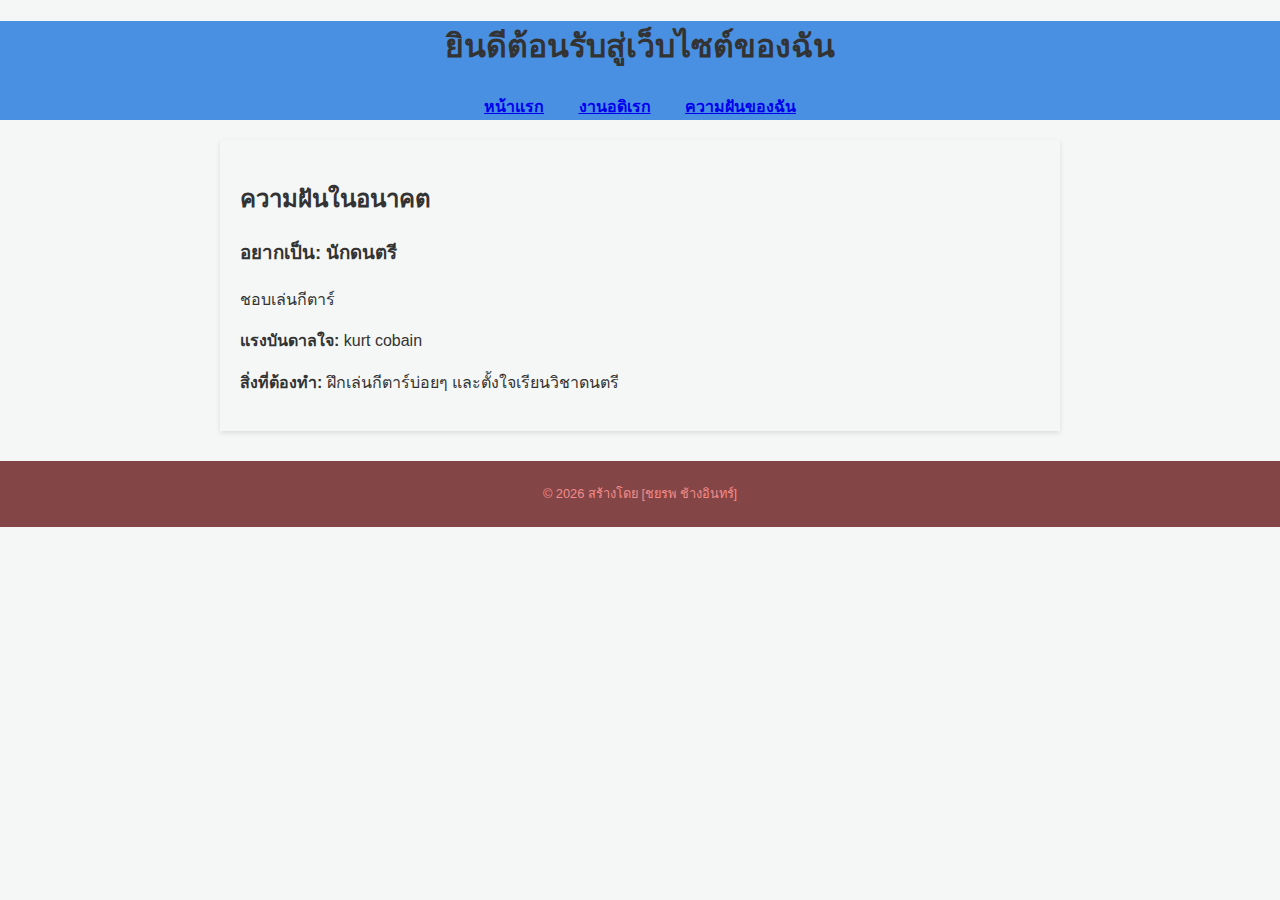
<file: skill.html>
<!DOCTYPE html>
<html lang="th">
<head>
<meta charset="UTF-8">
<title>ความฝันของฉัน</title>
<link rel="stylesheet" href="style.css">
</head>
<body>
<header>
<h1>ยินดีต้อนรับสู่เว็บไซต์ของฉัน</h1>
<nav>
<a href="index.html">หน้าแรก</a>
<a href="hobby.html">งานอดิเรก</a>
<a href="skill.html">ความฝันของฉัน</a>
</nav>
</header>

<section class="content">
<h2>ความฝันในอนาคต</h2>
<div class="dream-box">
<h3>อยากเป็น: นักดนตรี</h3>ชอบเล่นกีตาร์
<p><strong>แรงบันดาลใจ:</strong> kurt cobain</p>
<p><strong>สิ่งที่ต้องทำ:</strong> ฝึกเล่นกีตาร์บ่อยๆ และตั้งใจเรียนวิชาดนตรี</p>
</div>
</section>

<footer>
<p>© 2026 สร้างโดย [ชยรพ ช้างอินทร์]</p>
</footer>
</body>
</html>
</file>
<file: style.css>
/* กําหนดฟอนต์และพื�นหลัง */
 body {
     font-family: 'Segoe UI', Tahoma, Geneva, Verdana, sans-serif;
     line-height: 1.6;
     margin: 0;
     padding: 0;
     background-color: #f4f7f6; /* สพื�นหลังเทาอ่อน ี สบายตา */
     color: #333;
     }
     /* สวนหัวและเมนู ่ */
     header {
     background-color: #4A90E2; /* สฟ้าสะอาดตา ี */
     color: white
     padding: 20px;
     text-align: center; }
     nav {
     margin-top: 10px;
     }
    
     nav a {
     color: white /* สพื�นหลังส ี ขาว ี สะอาดตา */
     text-decoration: none;
     margin: 0 15px;
     font-weight: bold;
     }
    
     nav a:hover {
     text-decoration: underline;
     }
    
     /* สวนเนื�อหา ่ */
     .content {
     max-width: 800px;
     margin: 20px auto;
     padding: 20px;
     background: white
     border-radius: 8px;
     box-shadow: 0 2px 5px rgba(0,0,0,0.1);
     }
    
     .profile-img {
     width: 180px; /* ปรับขนาดความกว ้างรูป */
     height: auto; /* ให ้ความสูงปรับตามอัตโนมัติ */
     float: left; /* สงให ้รูปลอยไปทางซ ั� าย้ */
     margin-right: 20px; /* เพิ�มชองว่างด ้านขวารูป ่ ไม่ให ้ข ้อความติดรูปเกินไป */
     margin-bottom: 10px;/* เพิ�มชองว่างด ้านล่างรูป ่ */
     border-radius: 10px;/* ทําขอบมน (หรือใช 50% ้ ถ ้าอยากให ้เป็ นวงกลม) */
    
     border: 3px solid #4A90E2;
     }
    
     /* เพิ�มเติม: ป้องกันไม่ให ้เนื�อหาสวนล่างไหลขึ�นมาปน ่ */
     .content::after {
     content: "";
     display: table;
     clear: both;
     }
    
     /* จัดการกล่องรวมรูปภาพ */
     .hobby-gallery {
     display: flex; /* สงให ้เรียงต่อกันในแนวนอน ั� */
     flex-wrap: wrap; /* ถ ้ารูปเยอะเกินหน้าจอ ให ้ขึ�นบรรทัดใหม่เอง */
      gap: 20px; /* ระยะห่างระหว่างรูป */
     justify-content: center; /* จัดรูปให ้อยู่ตรงกลางหน้าจอ */
     margin-bottom: 20px;
     }
    
     /* จัดการแต่ละรูปและคําบรรยาย */
     .hobby-item {
     width: 200px; /* กําหนดความกว ้างของแต่ละรูป */
     text-align: center; /* จัดข ้อความใต ้รูปให ้อยู่ตรงกลาง */
     }
    
     .hobby-item img {
     width: 100%; /* ให ้รูปกว ้างเต็มขนาด 200px ของกล่องแม่ */
     height: 150px; /* กําหนดความสูงให ้เท่ากันทุกรูป */
     object-fit: cover; /* ตัดขอบรูปสวนเกินออกเพื�อให ้รูปไม่เบี�ยว ่ */
     border-radius: 8px; /* ทําขอบมน */
     border: 2px solid #ddd;
     }
    
     /* สวนท ้าย ่ */
     footer {
     text-align: center;
     padding: 10px;
     font-size: 0.8em;
     color: #f38b8b;
     background-color: #834545;
     margin-top: 30px;
     }
</file>
